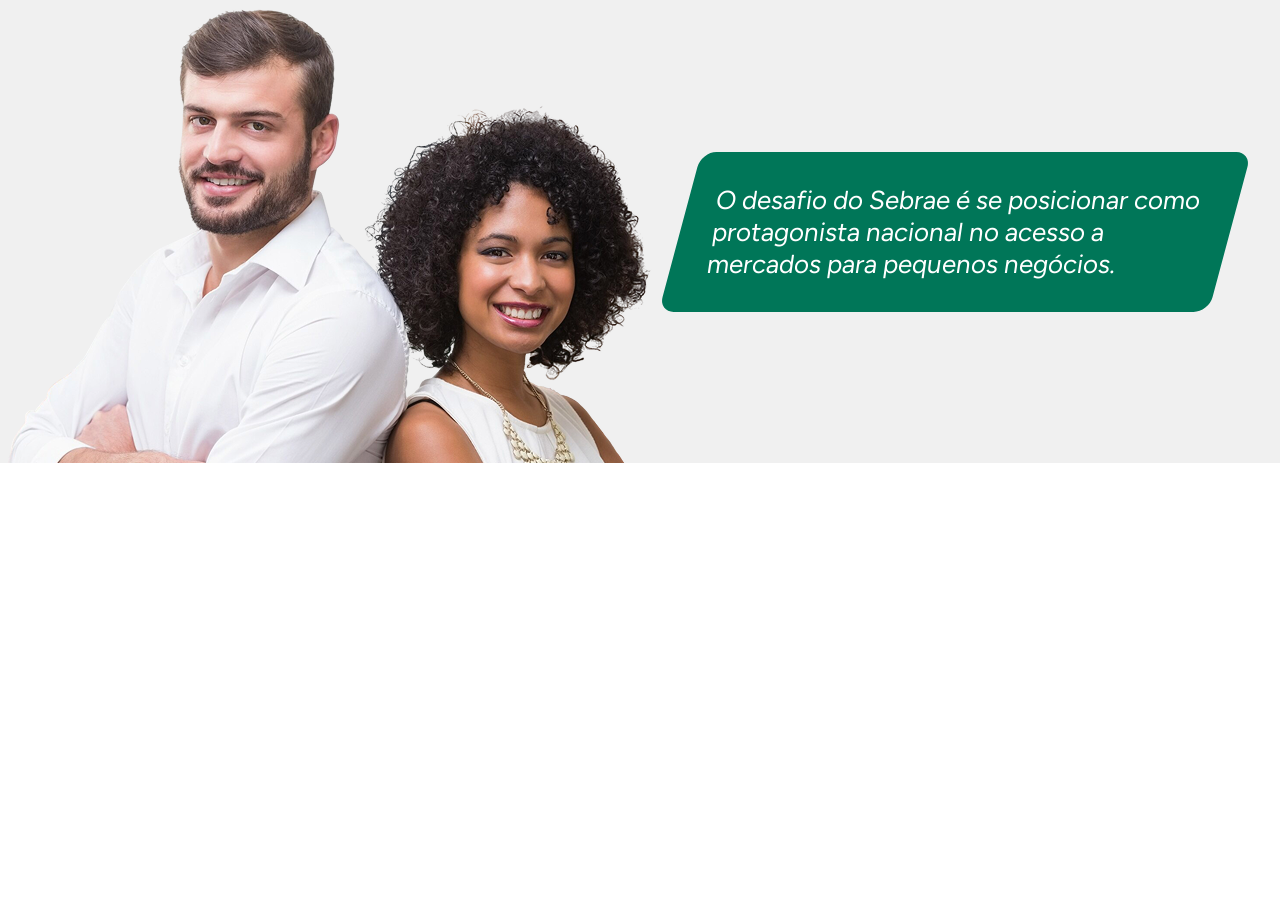
<file: index.html>
<!DOCTYPE html>
<html lang="en">
<head>
    <meta charset="UTF-8">
    <meta name="viewport" content="width=device-width, initial-scale=1.0">
    <title>Document</title>
    <link rel="stylesheet" href="desafio.css">
    <link rel="preconnect" href="https://fonts.googleapis.com">
    <link rel="preconnect" href="https://fonts.gstatic.com" crossorigin>
    <link href="https://fonts.googleapis.com/css2?family=Figtree:ital,wght@0,300..900;1,300..900&family=Open+Sans:ital,wght@0,300..800;1,300..800&family=Roboto:wght@400;700&display=swap" rel="stylesheet">
    <style>
    @import url('https://fonts.googleapis.com/css2?family=Figtree:ital,wght@0,300..900;1,300..900&family=Open+Sans:ital,wght@0,300..800;1,300..800&family=Roboto:wght@400;700&display=swap');
    </style>
</head>
<body>
    <section class="desafio">
        <div class="box-verde">
        <p> O desafio do Sebrae é se posicionar como protagonista nacional no acesso a mercados para pequenos negócios.</p>
    </div>
    </section>
</body>
</html>
</file>
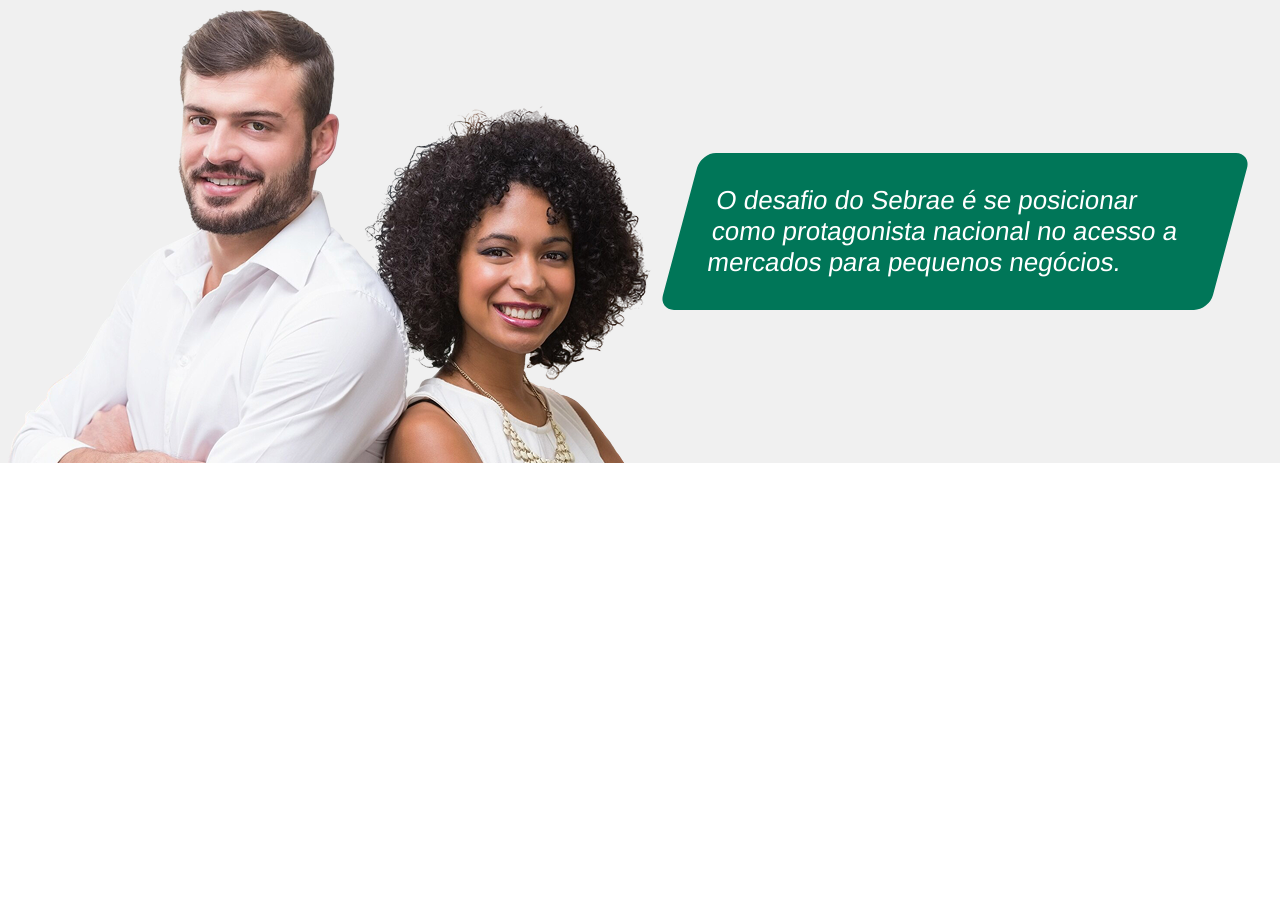
<file: desafio.html>
<!DOCTYPE html>
<html lang="en">
<head>
    <meta charset="UTF-8">
    <meta name="viewport" content="width=device-width, initial-scale=1.0">
    <title>Document</title>
    <link rel="stylesheet" href="desafio.css">
</head>
<body>
    <section class="desafio">
        <div class="box-verde">
        <p> O desafio do Sebrae é se posicionar como protagonista nacional no acesso a mercados para pequenos negócios.</p>
    </div>
    </section>
</body>
</html>
</file>
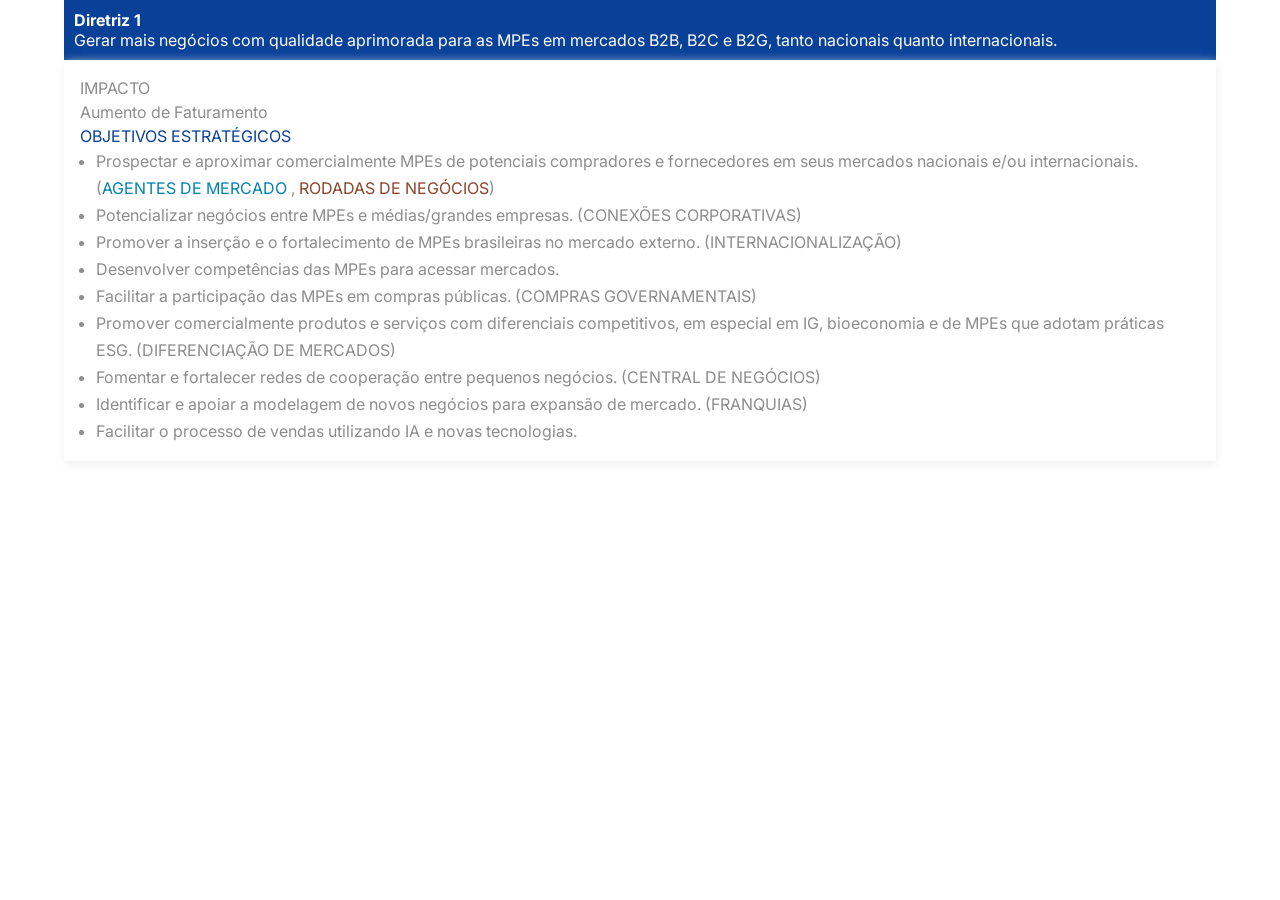
<file: diretriz.html>
<!DOCTYPE html>
<html lang="en">
<head>
    <meta charset="UTF-8">
    <meta name="viewport" content="width=device-width, initial-scale=1.0">
    <title>Document</title>
    <link rel="stylesheet" href="diretriz.css">
    <style>
@import url('https://fonts.googleapis.com/css2?family=Figtree:ital,wght@0,300..900;1,300..900&family=Inter:ital,opsz,wght@0,14..32,100..900;1,14..32,100..900&family=Open+Sans:ital,wght@0,300..800;1,300..800&family=Roboto:wght@400;700&display=swap');
</style>
</head>
<body>
    <section class="deretriz">
        <header>
            <h6>Diretriz 1</h6>
            <p> Gerar mais negócios com qualidade aprimorada para as MPEs em mercados B2B, B2C e B2G, tanto nacionais quanto internacionais.</p>
        </header>
        <div class="corpo">
            <p class="verder">IMPACTO</p>
            <p>Aumento de Faturamento</p>
            <p class="azul-f">OBJETIVOS ESTRATÉGICOS</p>
            <ul>
                <li>Prospectar e aproximar comercialmente MPEs de potenciais compradores e fornecedores em seus mercados 
                    nacionais e/ou internacionais. (<span class="azul-cl">AGENTES DE MERCADO</span> , 
                    <span class="marrom">RODADAS DE NEGÓCIOS</span>)</li>
                <li>Potencializar negócios entre MPEs e médias/grandes empresas. (CONEXÕES CORPORATIVAS)</li>
                <li>Promover a inserção e o fortalecimento de MPEs brasileiras no mercado externo. (INTERNACIONALIZAÇÃO)</li>
                <li>Desenvolver competências das MPEs para acessar mercados.</li>
                <li>Facilitar a participação das MPEs em compras públicas. (COMPRAS GOVERNAMENTAIS)</li>
                <li>Promover comercialmente produtos e serviços com diferenciais competitivos, em especial em IG, bioeconomia e de MPEs que adotam práticas ESG. (DIFERENCIAÇÃO DE MERCADOS)</li>
                <li>Fomentar e fortalecer redes de cooperação entre pequenos negócios. (CENTRAL DE NEGÓCIOS)</li>
                <li>Identificar e apoiar a modelagem de novos negócios para expansão de mercado. (FRANQUIAS)</li>
                <li>Facilitar o processo de vendas utilizando IA e novas tecnologias.</li> 
            </ul>
        </div>
    </div>
    </section>
</body>
</html>
</file>
<file: desafio.css>
*{
    margin: 0px; 
    padding: 0px;

}
.desafio{
    background: #F0F0F0 url('img/bg.png') no-repeat;
    width:100%;
    display: flex;
    justify-content: end;
    align-items: center;
    height: 463px;
    
}
@media screen and  (max-width: 991px){
    .desafio{
        background: #F0F0F0 url('img/bg.png') no-repeat;
        background-position: bottom;
        background-size: 63%;
        width: 100%;
        height: 470px;
        align-items: flex-start;
    }
    .desafio p{     
    font-size: 18px !important;
    }

}
.desafio p{    
    color: #fff; 
    font-family: "Figtree", sans-serif;
    font-size: 26px;
    transform: skewX(7deg);
}
.box-verde{
    background-color: #007658;
    width: 38%;
    display: flex;
    justify-content: center;
    align-items: center;
    border-radius: 15px;
    margin: 50px;
    transform: skewX(-15deg);     
    padding: 2rem;
}
@media(max-width: 991px){
    .box-verde{
        width: 67%;
        justify-content: center;
        align-items: center;
        transform: skewX(-11deg);
        margin: 47px;
        font-size: 18px;
    }

}
</file>
<file: diretriz.css>
*{
    margin: 0px; 
    padding: 0px;

}
.deretriz{ 
   width: 90%;
    margin: 0px auto;  
}

.deretriz header { 
    background: #094199;
    display: block;
        padding: 10px;

}
.deretriz header h6{ 
    width:100%; 
    color: #fff;
    font-size: 16px;    
    font-family: "Inter", sans-serif;
}
.deretriz header p{ 
    width:100%; 
    color: #fff;
    font-size: 16px;    
    font-family: "Inter", sans-serif;
}

.deretriz .corpo{
   box-shadow: 1px 3px 10px #efefef;
   padding: 16px;
   font-family: "Inter", sans-serif;
   color: #8D8D8D;
}
.deretriz .corpo p{
    line-height: 24px;;
}


.deretriz .corpo ul{
    margin-left: 1rem;
    line-height: 27px;
}
.verde{
    color:#007658;
}
.azul-f{
    color:#094199;
}
.azul-cl{
    color:#0082B3;
}
.marrom{
    color:#8B4428;
}
.laranja{
    color:#FB8640;
}






@media screen and  (max-width: 991px){
    .desafio{
        background: #F3F3F3 url('img/bg.png') no-repeat;
        background-position: bottom;
        background-size: 63%;
        width: 100%;
        height: 470px;
        align-items: flex-start;
    }
    .desafio p{     
    font-size: 18px !important;
    }

}
</file>
